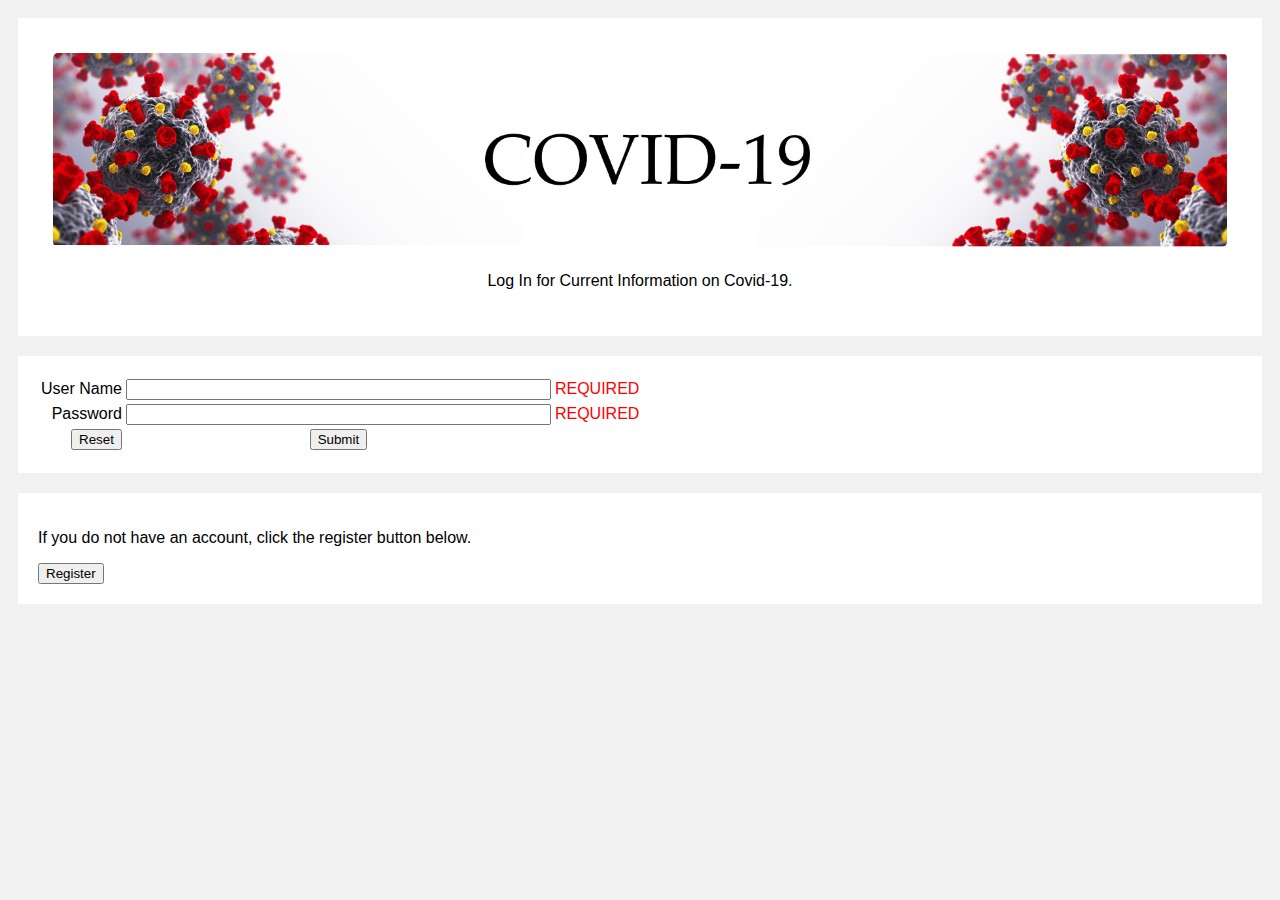
<file: index.html>
<!DOCTYPE html>

<html lang="en">

	<head>
		<link rel="stylesheet" href="styles.css">
		<meta charset="utf-8"/>
		<title>Covid Tracker</title>	
	</head>
<body>

<div class="header">
  <img src="virus.jpg" alt="COVID"/>
  <p>Log In for Current Information on Covid-19.</p>
</div>
	
	<div>
	<p></p>
	</div>
	
	<div>
    <form class="card" name="form" action="process_auth.php" method="post">
	
		<table>
		<tr>
			<td align = "right">User Name</td>
			<td><input type = "text" id="username" name = "username" size="50" /></td>
			<span id="username"></span>
			<td style="color:red">REQUIRED</td>
		</tr>
		
		<tr>
			<td align = "right">Password</td>
			<td><input type = "password" id="password" name ="password" size="50"/></td>
			<span id="password"></span>
			<td style="color:red">REQUIRED</td>
		</tr>
		
		<tr>
			<td align = "right"><input type = "reset" value = "Reset" /></td>
			<td align = "center"><input type = "submit" value = "Submit" /></td>
		</tr>
		</table>
	</form>
	</div>
	
	<div class="card">
		<p>If you do not have an account, click the register button below.</p>
		<form name="form" action="registrationPage.php" method="post">
		<input type = "submit" value = "Register" />
		</form>
	</div>

</body>
</html>
</file>
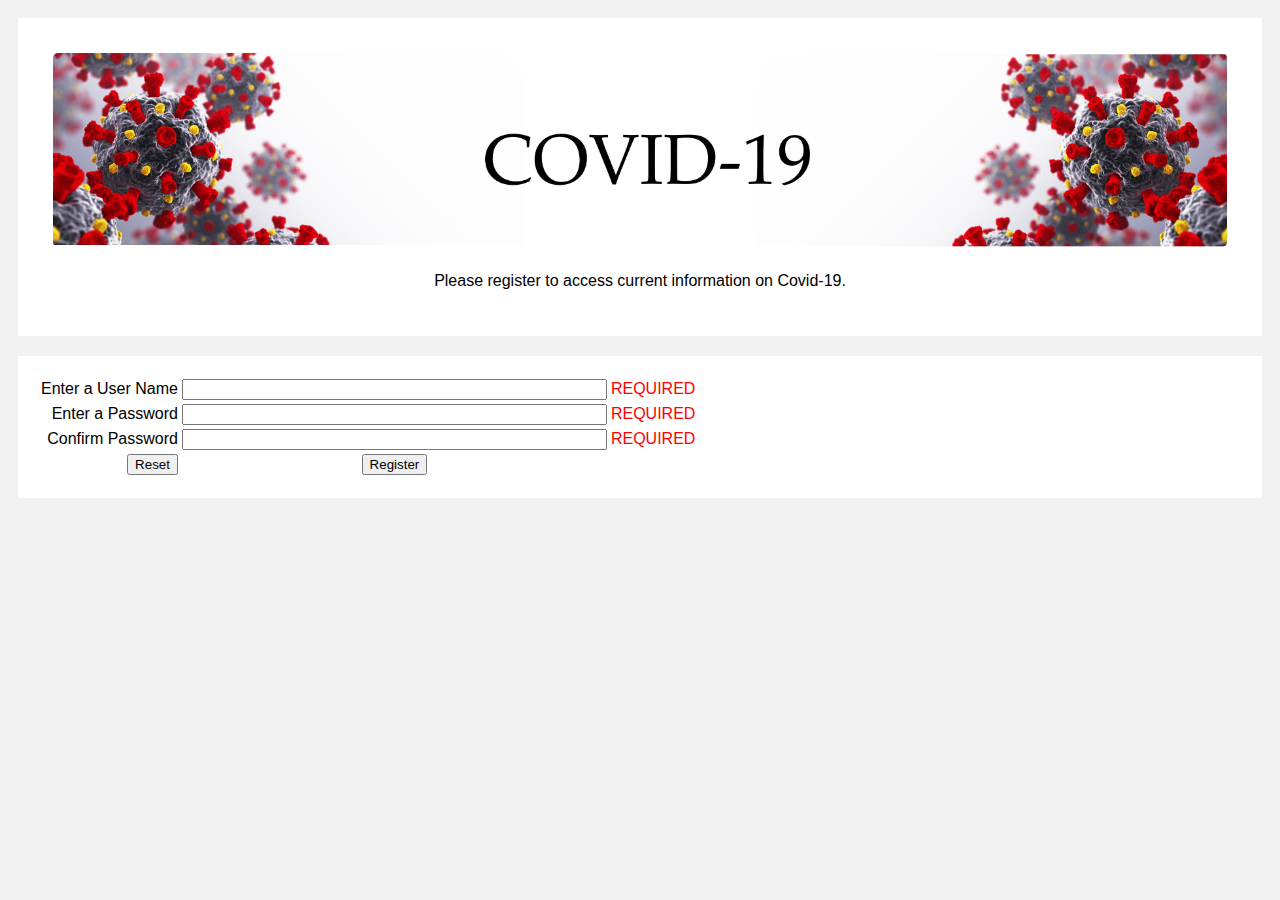
<file: registrationPage.html>
<!DOCTYPE html>

<html lang="en">

	<head>
		<link rel="stylesheet" href="styles.css">
		<meta charset="utf-8"/>
		<title>Covid Tracker</title>	
	</head>

	
	<script>
		function checkPassword(form)
		{
			password = form.password.value;
			password2 = form.password2.value;
			var pass = /^(?=.*\d)(?=.*[a-z])(?=.*[A-Z]).{6,20}$/;
			
			if (password == '')
				alert ("Please enter Password");
			
			else if (password2 == '')
				alert ("Please confirm password");
			
			else if (password != password2)
			{
				alert("Password did not match - Please try again.")
				return false;
			}
			
			else if (password.match(pass))
			{
				alert("Welcome to Covid-19 Tracker")
				return true;
			}				
		
			else
			{
				alert("Your password must be 6-20 characters, contain at least 1 number, 1 uppercase and 1 lowercase letter.")
				return false;
			}
		}
	</script>
	
	<body>
		<div class="header">
		<img src="virus.jpg" alt="COVID"/>
		<p>Please register to access current information on Covid-19.</p>
		</div>

		
		<div id="top">
		<p></p>
		</div>
		
		<div class="card">
			<form onSubmit = "return checkPassword(this)" name="form" action="register.php" method="post">
				<table>
					<tr>
						<td align="right">Enter a User Name</td>
						<td><input type="text" id="username" name="username" size="50"></td>
						<span id="username"></span>
						<td style="color:red">REQUIRED</td>
					</tr>
					
					<tr>
						<td align="right">Enter a Password</td>
						<td><input type="password" id="password" name="password" size="50"></td>
						<span id="password"></span>
						<td style="color:red">REQUIRED</td>
					</tr>
					
					<tr>
						<td align="right">Confirm Password</td>
						<td><input type="password" id="password2" name="password2" size="50"></td>
						<span id="password2"></span>
						<td style="color:red">REQUIRED</td>
					</tr>
					
					<tr>
						<td align="right"><input type="reset" value="Reset" /></td>
						<td align="center"><input type="submit" value="Register" /></td>
					</tr>
				</table>
			</form>
		</div>
	</body>
</html>
</file>
<file: styles.css>
* 
{
  box-sizing: border-box;
}

body 
{
  font-family: Arial;
  padding: 10px;
  background: #f1f1f1;
}

.header 
{
  padding: 30px;
  text-align: center;
  background: white;
}

.header h1 
{
  font-size: 50px;
}

img 
{
	border-radius: 10px;
	padding: 5px;
	width: 100%;
}

.topnav {
  overflow: hidden;
  background-color: #333;
}

.topnav a {
  float: left;
  display: block;
  color: #f2f2f2;
  text-align: center;
  padding: 14px 16px;
  text-decoration: none;
}

.topnav label {
  float: left;
  display: block;
  color: #f2f2f2;
  text-align: center;
  padding: 14px 16px;
  text-decoration: none;
}

.topnav select {
  float: left;
  display: block;
  color: #black;
  text-align: center;
  padding: 14px 16px;
  text-decoration: none;
}

.topnav a:hover 
{
  background-color: #ddd;
  color: black;
}

.leftcolumn 
{   
  float: left;
  width: 75%;
}

.rightcolumn 
{
  float: left;
  width: 25%;
  background-color: #f1f1f1;
  padding-left: 20px;
}

/* Fake image */
.fakeimg {
  background-color: #aaa;
  width: 100%;
  padding: 20px;
}

/* Add a card effect for articles */
.card {
  background-color: white;
  padding: 20px;
  margin-top: 20px;
}

/* Clear floats after the columns */
.row:after {
  content: "";
  display: table;
  clear: both;
}

/* Footer */
.footer {
  padding: 20px;
  text-align: center;
  background: #ddd;
  margin-top: 20px;
}

/* Responsive layout - when the screen is less than 800px wide, make the two columns stack on top of each other instead of next to each other */
@media screen and (max-width: 800px) {
  .leftcolumn, .rightcolumn {   
    width: 100%;
    padding: 0;
  }
}

/* Responsive layout - when the screen is less than 400px wide, make the navigation links stack on top of each other instead of next to each other */
@media screen and (max-width: 400px) {
  .topnav a {
    float: none;
    width: 100%;
  }
}

/* Navbar container */
.navbar {
  overflow: hidden;
  background-color: #333;
  font-family: Arial;
}

/* Links inside the navbar */
.navbar a {
  float: left;
  font-size: 16px;
  color: white;
  text-align: center;
  padding: 14px 16px;
  text-decoration: none;
}

/* The dropdown container */
.dropdown {
  float: left;
  overflow: hidden;
}

/* Dropdown button */
.dropdown .dropbtn {
  font-size: 16px;
  border: none;
  outline: none;
  color: white;
  padding: 14px 16px;
  background-color: inherit;
  font-family: inherit; /* Important for vertical align on mobile phones */
  margin: 0; /* Important for vertical align on mobile phones */
}

/* Add a red background color to navbar links on hover */
.navbar a:hover, .dropdown:hover .dropbtn {
  background-color: red;
}

/* Dropdown content (hidden by default) */
.dropdown-content {
  display: none;
  position: absolute;
  background-color: #f9f9f9;
  min-width: 160px;
  box-shadow: 0px 8px 16px 0px rgba(0,0,0,0.2);
  z-index: 1;
}

/* Links inside the dropdown */
.dropdown-content a {
  float: none;
  color: black;
  padding: 12px 16px;
  text-decoration: none;
  display: block;
  text-align: left;
}

/* Add a grey background color to dropdown links on hover */
.dropdown-content a:hover {
  background-color: #ddd;
}

/* Show the dropdown menu on hover */
.dropdown:hover .dropdown-content {
  display: block;
}
</file>
